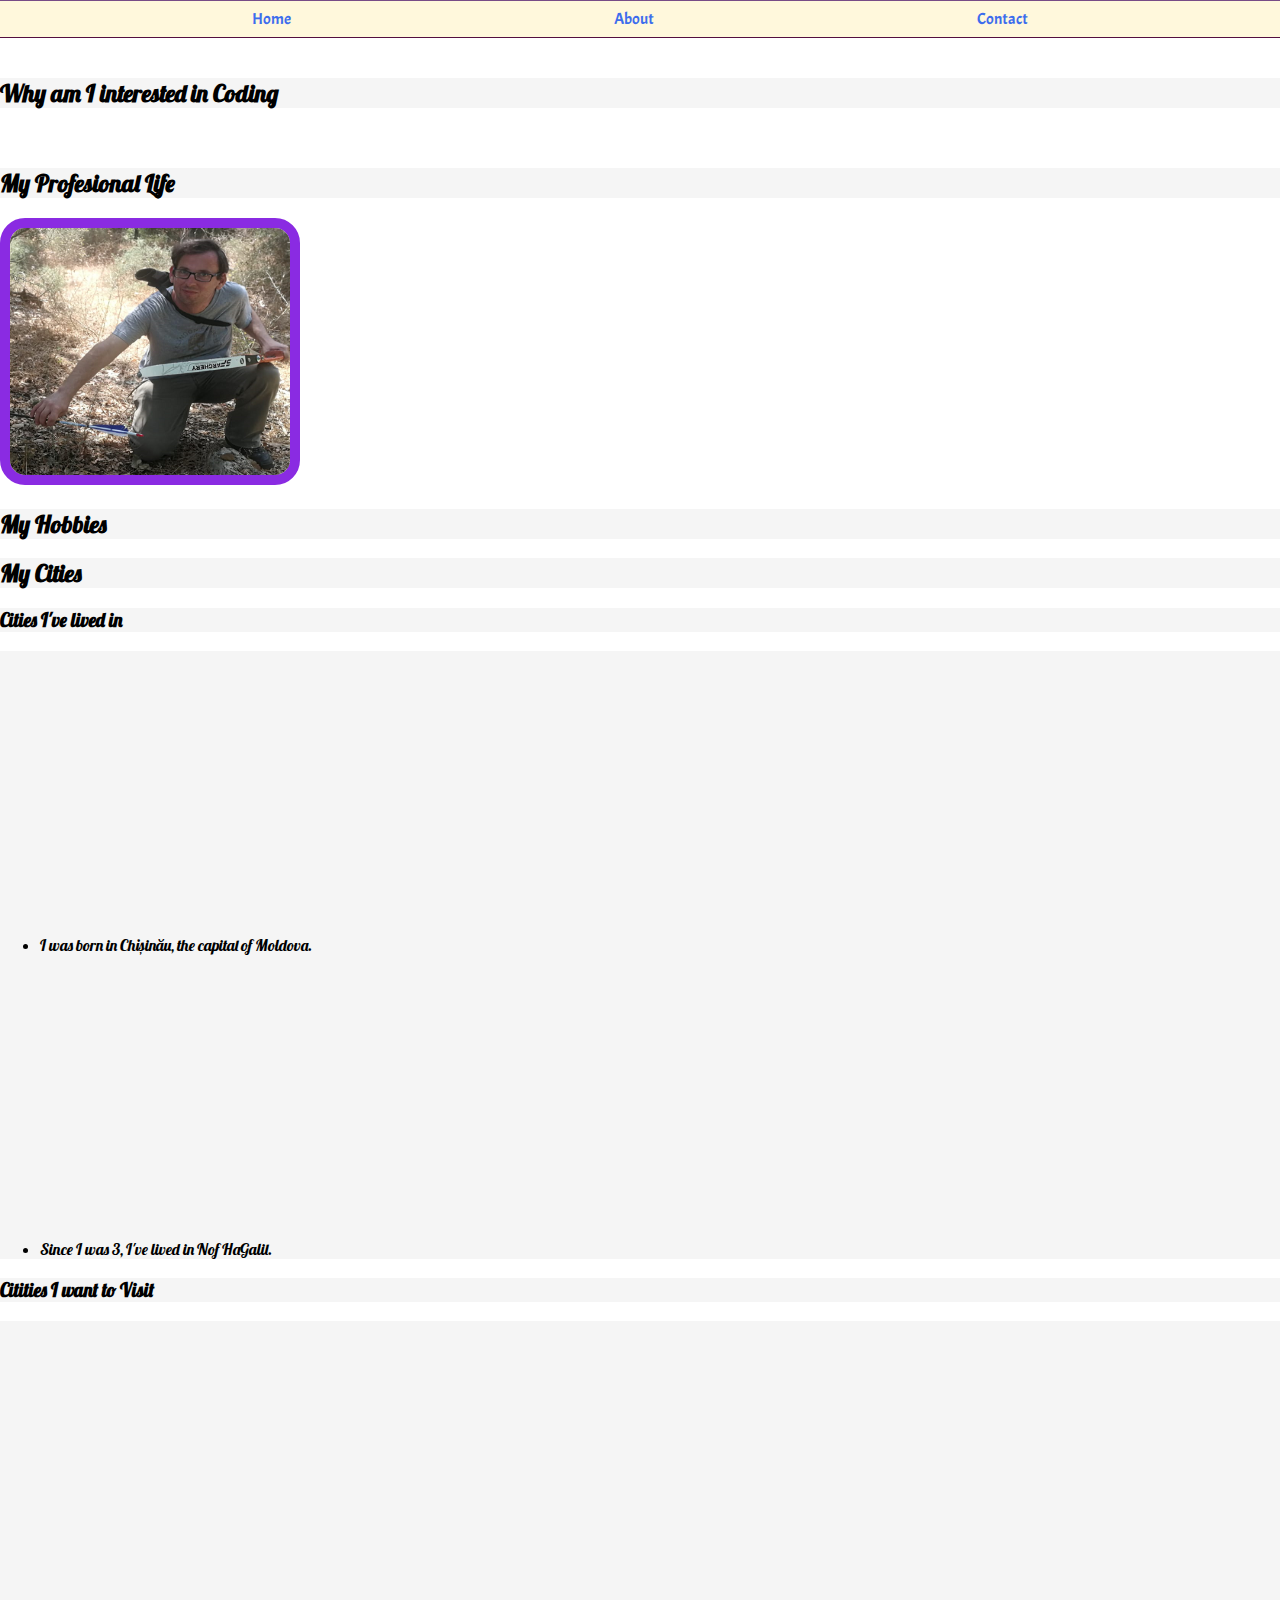
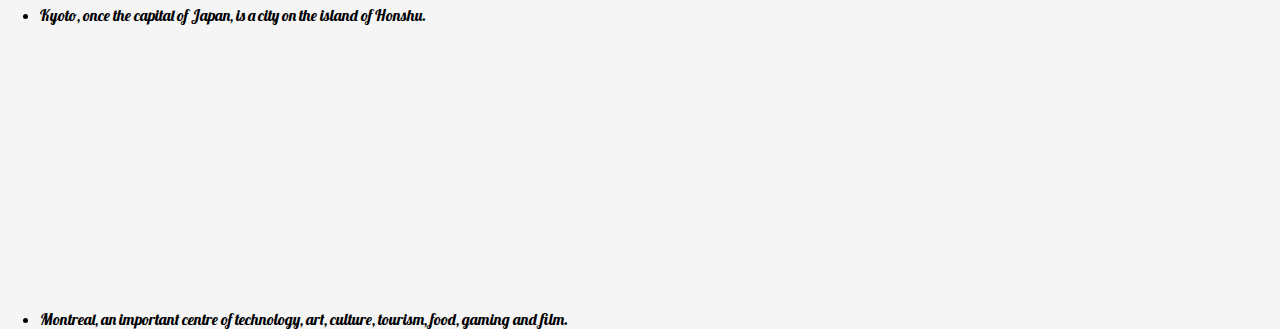
<file: about.html>
<!DOCTYPE html>
<html lang="en">
<head>
    <meta charset="UTF-8">
    <meta name="viewport" content="width=device-width, initial-scale=1.0">
    <title>About</title>
    <link href="https://fonts.googleapis.com/css2?family=Acme&family=Lobster&display=swap" rel="stylesheet">
    <link href="./style.css" rel="stylesheet" />
</head>
<body class="aboutpage">
    <nav>
        <ul>
          <li><a href="/">Home</a></li>
          <li><a href="#">About</a></li> 
          <li><a href="contact.html">Contact</a></li>           
        </ul>
    </nav>
    <section>
        <article>
                <img>
                <h2 class="aboutcontent">Why am I interested in Coding</h2>
                <p></p>
                <p><a></a></p>         
        </article>
        <article>
            <img>
            <h2 class="aboutcontent">My Profesional Life</h2>
            <p></p>
            <p><a></a></p>         
        </article>
        <article>
        <img class="myphoto" src="images/img1.png" alt="My archery photo" >
        <h2 class="aboutcontent">My Hobbies</h2>
        <p></p>
        <p><a></a></p>         
        </article>
    </section>
    <section>
        <article>
        <h2 class="aboutcontent">My Cities</h2>
        <h3 class="aboutcontent">Cities I've lived in</h3>
        <ul class="aboutcontent">
            <li>I was born in Chișinău, the capital of Moldova. <iframe src="https://www.google.com/maps/embed?pb=!1m18!1m12!1m3!1d174147.87650780866!2d28.718093435435854!3d46.99978363574422!2m3!1f0!2f0!3f0!3m2!1i1024!2i768!4f13.1!3m3!1m2!1s0x40c97c3628b769a1%3A0x37d1d6305749dd3c!2zQ2hpyJlpbsSDdSwgTW9sZG92YQ!5e0!3m2!1sen!2sil!4v1589276547606!5m2!1sen!2sil" width="400" height="300" frameborder="0" style="border:0;" allowfullscreen="" aria-hidden="false" tabindex="0"></iframe></li>
            <li>Since I was 3, I've lived in Nof HaGalil. <iframe src="https://www.google.com/maps/embed?pb=!1m18!1m12!1m3!1d107408.88075378897!2d35.27967383853147!3d32.72518048012916!2m3!1f0!2f0!3f0!3m2!1i1024!2i768!4f13.1!3m3!1m2!1s0x151c4eeab37d630d%3A0xe9db0e8e16b2218f!2sNof%20HaGalil!5e0!3m2!1sen!2sil!4v1589280068288!5m2!1sen!2sil" width="400" height="300" frameborder="0" style="border:0;" allowfullscreen="" aria-hidden="false" tabindex="0"></iframe></li>
        </ul>
        <h3 class="aboutcontent">Citities I want to Visit</h3>
        <ul class="aboutcontent">
            <li>Kyoto, once the capital of Japan, is a city on the island of Honshu. <iframe src="https://www.google.com/maps/embed?pb=!1m18!1m12!1m3!1d417837.06950341497!2d135.43868650468642!3d35.097917714656525!2m3!1f0!2f0!3f0!3m2!1i1024!2i768!4f13.1!3m3!1m2!1s0x6001a8d6cd3cc3f1%3A0xc0961d366bbb1d3d!2sKyoto%2C%20Japan!5e0!3m2!1sen!2sil!4v1589279995513!5m2!1sen!2sil" width="400" height="300" frameborder="0" style="border:0;" allowfullscreen="" aria-hidden="false" tabindex="0"></iframe></li>
            <li>Montreal, an important centre of technology, art, culture, tourism, food, gaming and film.<iframe src="https://www.google.com/maps/embed?pb=!1m18!1m12!1m3!1d357585.076521621!2d-74.01048414282262!3d45.557699585064015!2m3!1f0!2f0!3f0!3m2!1i1024!2i768!4f13.1!3m3!1m2!1s0x4cc91a541c64b70d%3A0x654e3138211fefef!2sMontreal%2C%20QC%2C%20Canada!5e0!3m2!1sen!2sil!4v1589279866019!5m2!1sen!2sil" width="400" height="300" frameborder="0" style="border:0;" allowfullscreen="" aria-hidden="false" tabindex="0"></iframe></li>
        </ul>
        </article>
    </section>   
</body>
</html>
</file>
<file: style.css>
* {
  box-sizing: border-box;
}

body {
  background-image: linear-gradient(to bottom right, lightgray, white);
  font-family: 'Lobster', cursive;
  font-size: 16px;
  height: 100vh;
  margin: 0;
  padding: 0;
}

.button {
  background-color: #3d6ded;
  border: none;
  border-radius: 5px;
  cursor: pointer;
  display: inline-block;
  font-size: 18px;
  margin: 10px;
  padding: 10px;
  text-align: center;
  width: 120px;
}

.card {
  align-items: center;
  background-image: linear-gradient(to bottom right, white, lightgray);
  border-radius: 10px;
  -webkit-box-shadow: 4px 4px 40px 0px rgba(0, 0, 0, 1);
  -moz-box-shadow: 4px 4px 40px 0px rgba(0, 0, 0, 1);
  box-shadow: 4px 4px 40px 0px rgba(0, 0, 0, 1);
  display: flex;
  flex-direction: column;
  justify-content: center;
  margin: 50px;
  padding: 50px;
}

.nav-item {
  align-self: flex-end;
  color: #3d6ded;
  font-size: 18px;
  margin: 15px;
  text-decoration: none;
}
.page-wrapper {
  align-items: center;
  flex-direction: column;
  display: flex;
  justify-content: center;
}

.profile-image {
  background-color: black;
  border-radius: 50%;
  color: white;
  font-size: 32px;
  height: 180px;
  margin: 50px;
  width: 180px;
}
header{
  display:flex;
  flex-flow: row nowrap;
  justify-content: space-between;
}
.leftheader{
  flex-basis: 40%;
  text-align: right;
  padding-right: 0.5rem;
}
.rightheader{
  flex-basis: 60%;
  margin-top: 3.75rem;
  padding-left: 0.5rem;
}
.rightheader h1{
  margin:0;
  color: #293469;
  font-size: 3rem;
}
.rightheader p{
  margin-top: -0.5rem;
  font-family: Arial, Helvetica, sans-serif;
  font-size: 0.75rem;
  font-weight: bold;
}
nav{
  border-bottom: 1px solid #530F40;
  border-top: 1px solid #784C87;
  width: 100%;
  background-color: cornsilk;
}
nav ul{
  list-style-type: none;
  margin: 0;
  padding: 0;
  text-align: center;
}
nav li{
  display: inline-block;
}
nav a{
  font-family: 'Acme', sans-serif;
  text-decoration: none;
  color: #3d6ded;
  display: block;
  padding: 0.5rem 10rem;
}
nav a:hover{
  background-color: black;
  color: whitesmoke;
  text-decoration: none;
  font-style: italic;
}
.aboutpage{
  background-image: url(https://wordpress.accuweather.com/wp-content/uploads/2020/01/vincentiu-solomon-ln5drpv_ImI-unsplash.jpg?w=632);
  background-position: center;
  background-repeat: no-repeat;
  background-size: cover;
}
.myphoto{
  border:10px solid blueviolet;
  border-radius: 25px;
  width: 300px;
  height: 267px;
}
.aboutcontent{
  background-color: whitesmoke;
}
</file>
